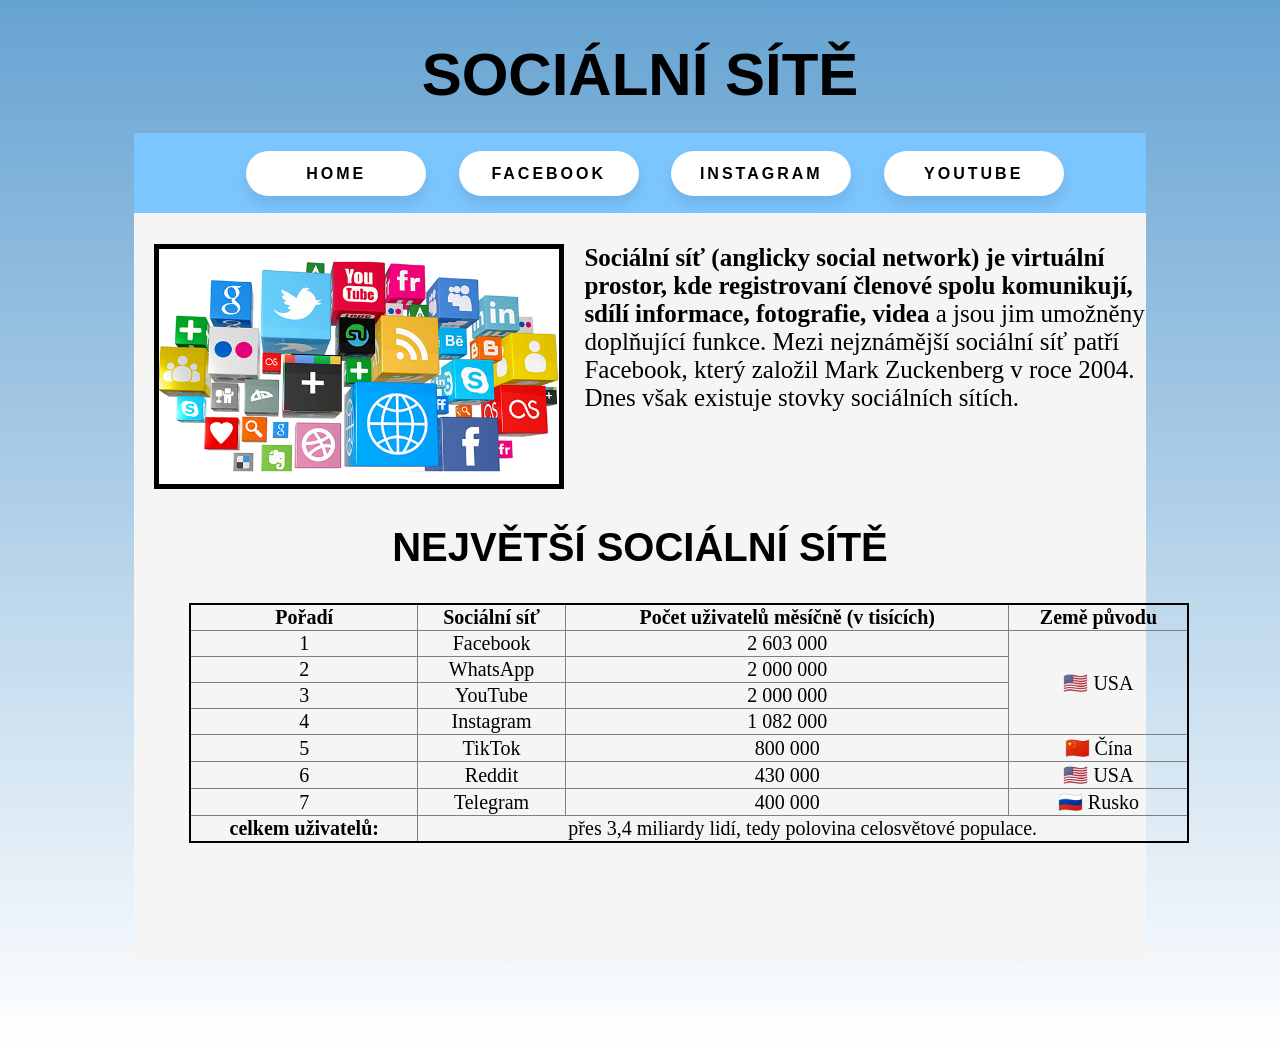
<file: Web/WEB/index.html>
<!DOCTYPE html>
<html lang = "cs">
    <head>
        <title>Sociální sítě</title>
        <meta charset = "UTF-8">
        <meta name="author" content="Mark Seliverstov">
        <link rel="stylesheet" type="text/css" href="style.css">
    </head>

    <body>
        <div class = "wrapper"> 

            <div class = "header">
                <div class = "inner-heading">
                    <h1>SOCIÁLNÍ SÍTĚ</h1>
                </div>
            </div>
            
            <div class = "row">
                <div class = "sidebar1"></div>
                <div class = "content">
                    <div class = "inner-content">
                        <div class = "content-header"> 
                            <h2 class = "content-h ">
                                <a href=index.html> home </a>
                                <a href=druhy.html> Facebook</a>
                                <a href=treti.html> Instagram </a>
                                <a href=ctvrta.html> YouTube </a>
                            </h2>
                        </div>

                        <div class = "content-content"> 
                            <article>
                                <p>
                                    <img class = "image-l" border = "5" src="Image/page1.png" alt="sit">
                                    <strong>Sociální síť (anglicky social network) je virtuální prostor, kde registrovaní členové spolu komunikují, sdílí informace, fotografie, videa </strong>a jsou jim umožněny doplňující funkce. Mezi nejznámější sociální síť patří Facebook, který založil Mark Zuckenberg v roce 2004. Dnes však existuje stovky sociálních sítích.
                                </p>
                                <h2 class = "zag">NEJVĚTŠÍ SOCIÁLNÍ SÍTĚ</h2>
    
                                <table>
                                    <thead>
                                        <tr><th>Pořadí</th><th>Sociální síť</th><th>Počet uživatelů měsíčně (v tisících)</th><th>Země původu</th></tr>
                                    </thead>
                                    <tfoot>
                                        <tr><td><strong>celkem uživatelů:</strong></td><td colspan = "3">přes 3,4 miliardy lidí, tedy polovina celosvětové populace.</td></tr>
                                    </tfoot>
                                    <tbody>
                                        <tr><td>1</td><td>Facebook</td><td>2 603 000</td><td rowspan="4">🇺🇲 USA</td></tr>
                                        <tr><td>2</td><td>WhatsApp</td><td>2 000 000</td>
                                        <tr><td>3</td><td>YouTube</td><td>2 000 000</td>
                                        <tr><td>4</td><td>Instagram</td><td>1 082 000</td>
                                        <tr><td>5</td><td>TikTok</td><td>800 000</td><td> 🇨🇳 Čína</td></tr>
                                        <tr><td>6</td><td>Reddit</td><td>430 000</td><td>🇺🇲 USA</td></tr>
                                        <tr><td>7</td><td>Telegram</td><td>400 000</td><td>🇷🇺 Rusko</td></tr>
                                    </tbody>
                                </table>
                            </article>
                        </div>
                    </div> 
                </div>
                <div class = "sidebar2"></div>
            </div>

        </div>
    </body>
</html>
</file>
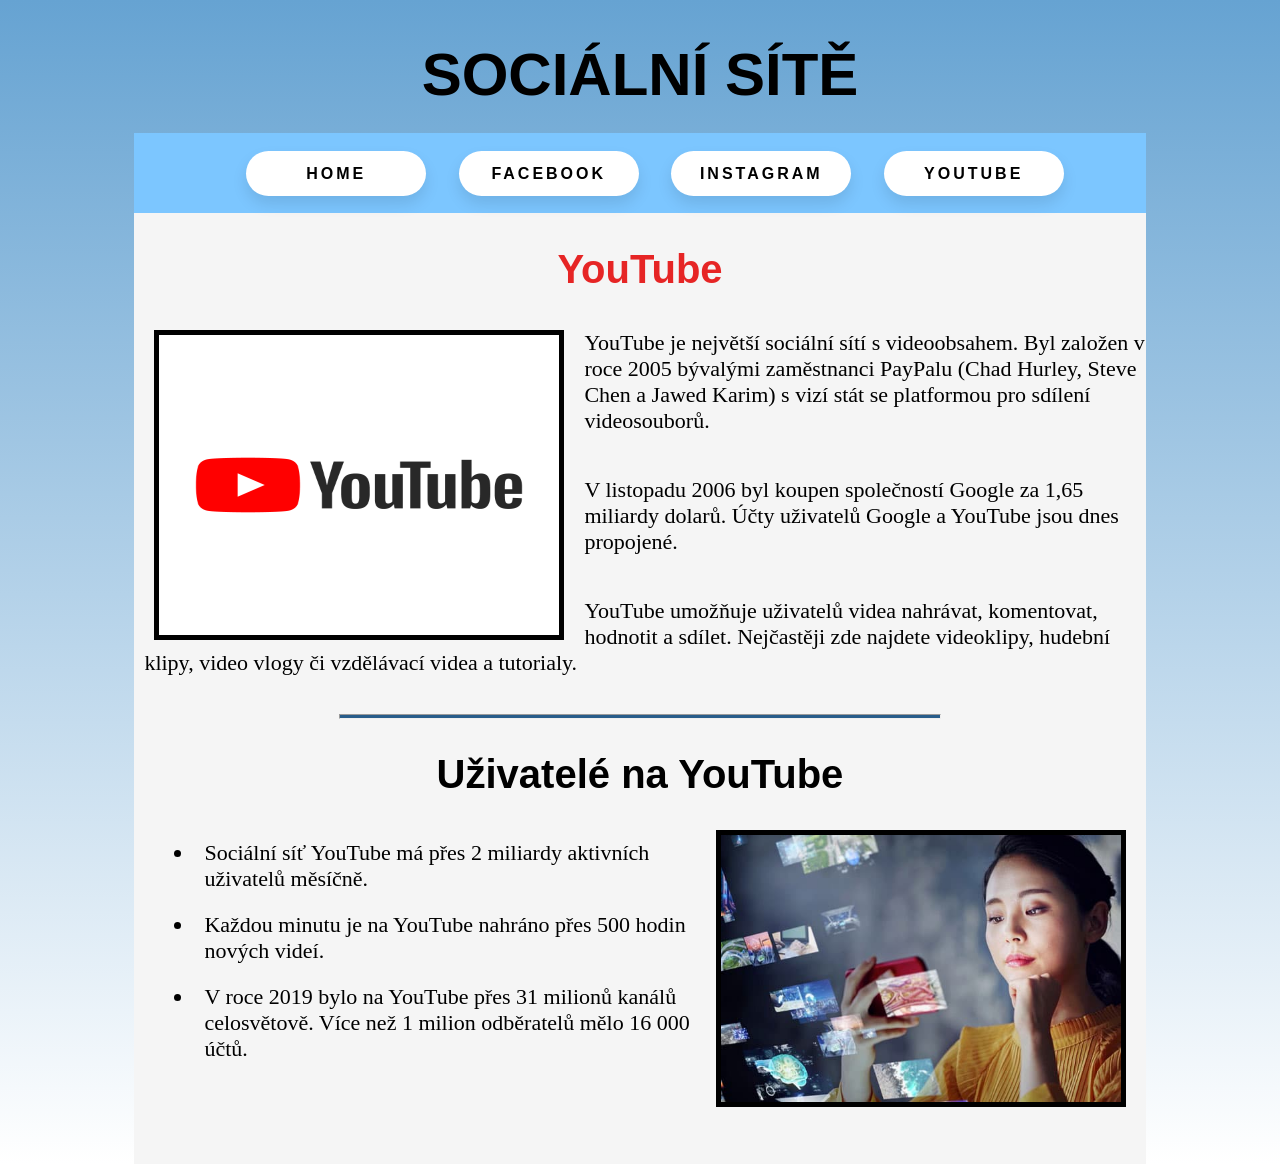
<file: Web/WEB/ctvrta.html>
<!DOCTYPE html>
<html lang = "cs">
    <head>
        <title>YouTube</title>
        <meta charset = "UTF-8">
        <meta name="author" content="Mark Seliverstov">
        <link rel="stylesheet" type="text/css" href="style.css">
    </head>

    <body>
        <div class = "wrapper"> 

            <div class = "header">
                <div class = "inner-heading">
                    <h1>SOCIÁLNÍ SÍTĚ</h1>
                </div>
            </div>
            
            <div class = "row">
                <div class = "sidebar1"></div>
                <div class = "content">
                    <div class = "inner-content">
                        <div class = "content-header"> 
                            <h2 class = "content-h ">
                                <a href=index.html> home </a>
                                <a href=druhy.html> Facebook</a>
                                <a href=treti.html> Instagram </a>
                                <a href=ctvrta.html> YouTube </a>
                            </h2>
                        </div>

                        <div class = "content-content1"> 
                            <article>
                                <section>
                                    <h2 id = "Y" class = "zag1">YouTube</h2>
                                    <p class = "text">
                                        <img class = "image-l" border = "5" src="Image/yt1.png" alt="yt1" height = "300">
                                        YouTube je největší sociální sítí s videoobsahem. Byl založen v roce 2005 bývalými zaměstnanci PayPalu (Chad Hurley, Steve Chen a Jawed Karim) s vizí stát se platformou pro sdílení videosouborů.</p>
                                    <p class = "text">V listopadu 2006 byl koupen společností Google za 1,65 miliardy dolarů. Účty uživatelů Google a YouTube jsou dnes propojené.</p>
                                    <p class = "text">YouTube umožňuje uživatelů videa nahrávat, komentovat, hodnotit a sdílet. Nejčastěji zde najdete videoklipy, hudební klipy, video vlogy či vzdělávací videa a tutorialy.</p>
                                </section>
                                <hr>
                                <section>
                                    <h2 class = "zag1">Uživatelé na YouTube</h2>
                                    <p class = "right">
                                        <img class = "image-l" border = "5" src="Image/yt2.jpg" alt="yt2"></p>
                                    <ul>
                                        <li>Sociální síť YouTube má přes 2 miliardy aktivních uživatelů měsíčně.</li>
                                        <li>Každou minutu je na YouTube nahráno přes 500 hodin nových videí.</li>
                                        <li>V roce 2019 bylo na YouTube přes 31 milionů kanálů celosvětově. Více než 1 milion odběratelů mělo 16 000 účtů.</li>
                                    </ul>
                                </section>
                            </article>
                        </div>
                    </div> 
                </div>
                <div class = "sidebar2"></div>
            </div>
        </div>
    </body>
</html>
</file>
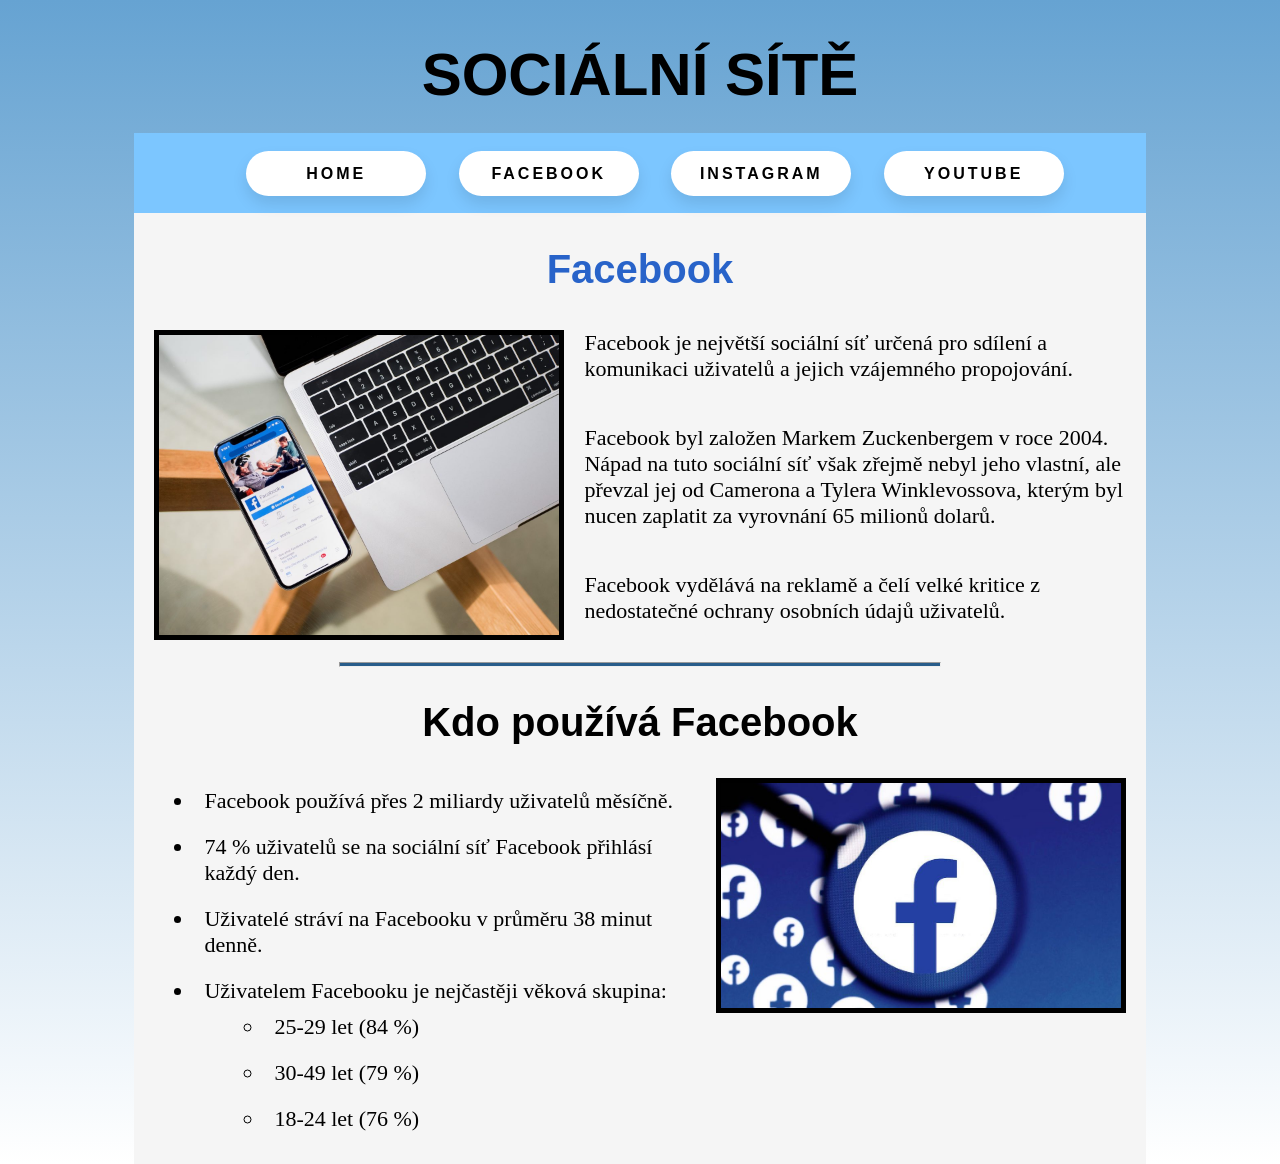
<file: Web/WEB/druhy.html>
<!DOCTYPE html>
<html lang = "cs">
    <head>
        <title>Facebook</title>
        <meta charset = "UTF-8">
        <meta name="author" content="Mark Seliverstov">
        <link rel="stylesheet" type="text/css" href="style.css">
    </head>

    <body>
        <div class = "wrapper"> 

            <div class = "header">
                <div class = "inner-heading">
                    <h1>SOCIÁLNÍ SÍTĚ</h1>
                </div>
            </div>
            
            <div class = "row">
                <div class = "sidebar1"></div>
                <div class = "content">
                    <div class = "inner-content">
                        <div class = "content-header"> 
                            <h2 class = "content-h ">
                                <a href=index.html> home </a>
                                <a href=druhy.html> Facebook</a>
                                <a href=treti.html> Instagram </a>
                                <a href=ctvrta.html> YouTube </a>
                            </h2>
                        </div>

                        <div class = "content-content1"> 
                            <article>
                                <section>
                                    <h2 id="F" class = "zag1">Facebook</h2>
                                    <p class = "text">
                                        <img class = "image-l" border = "5" src="Image/face1.jpg" alt="facebook1">
                                        Facebook je největší sociální síť určená pro sdílení a komunikaci uživatelů a jejich vzájemného propojování.</p>
                                    <p class = "text">Facebook byl založen Markem Zuckenbergem v roce 2004. Nápad na tuto sociální síť však zřejmě nebyl jeho vlastní, ale převzal jej od Camerona a Tylera Winklevossova, kterým byl nucen zaplatit za vyrovnání 65 milionů dolarů.</p>
                                    <p class = "text">Facebook vydělává na reklamě a čelí velké kritice z nedostatečné ochrany osobních údajů uživatelů.</p>
                                    
                                </section>
                                <hr>
                                <section>
                                    <h2 class = "zag1">Kdo používá Facebook</h2>
                                    <p class = "right">
                                        <img class = "image-l" border = "5" src="Image/face2.jpg" alt="facebook2"></p>
                                    <ul>
                                        <li>Facebook používá přes 2 miliardy uživatelů měsíčně.</li>
                                        <li>74 % uživatelů se na sociální síť Facebook přihlásí každý den.</li>
                                        <li>Uživatelé stráví na Facebooku v průměru 38 minut denně.</li>
                                        <li>Uživatelem Facebooku je nejčastěji věková skupina:
                                            <ul>
                                                <li>25-29 let (84 %)</li>
                                                <li>30-49 let (79 %)</li>
                                                <li>18-24 let (76 %)</li>
                                            </ul>
                                        </ul>
                                </section>
                            </article>
                        </div>
                    </div> 
                </div>
                <div class = "sidebar2"></div>
            </div>
        </div>
    </body>
</html>
</file>
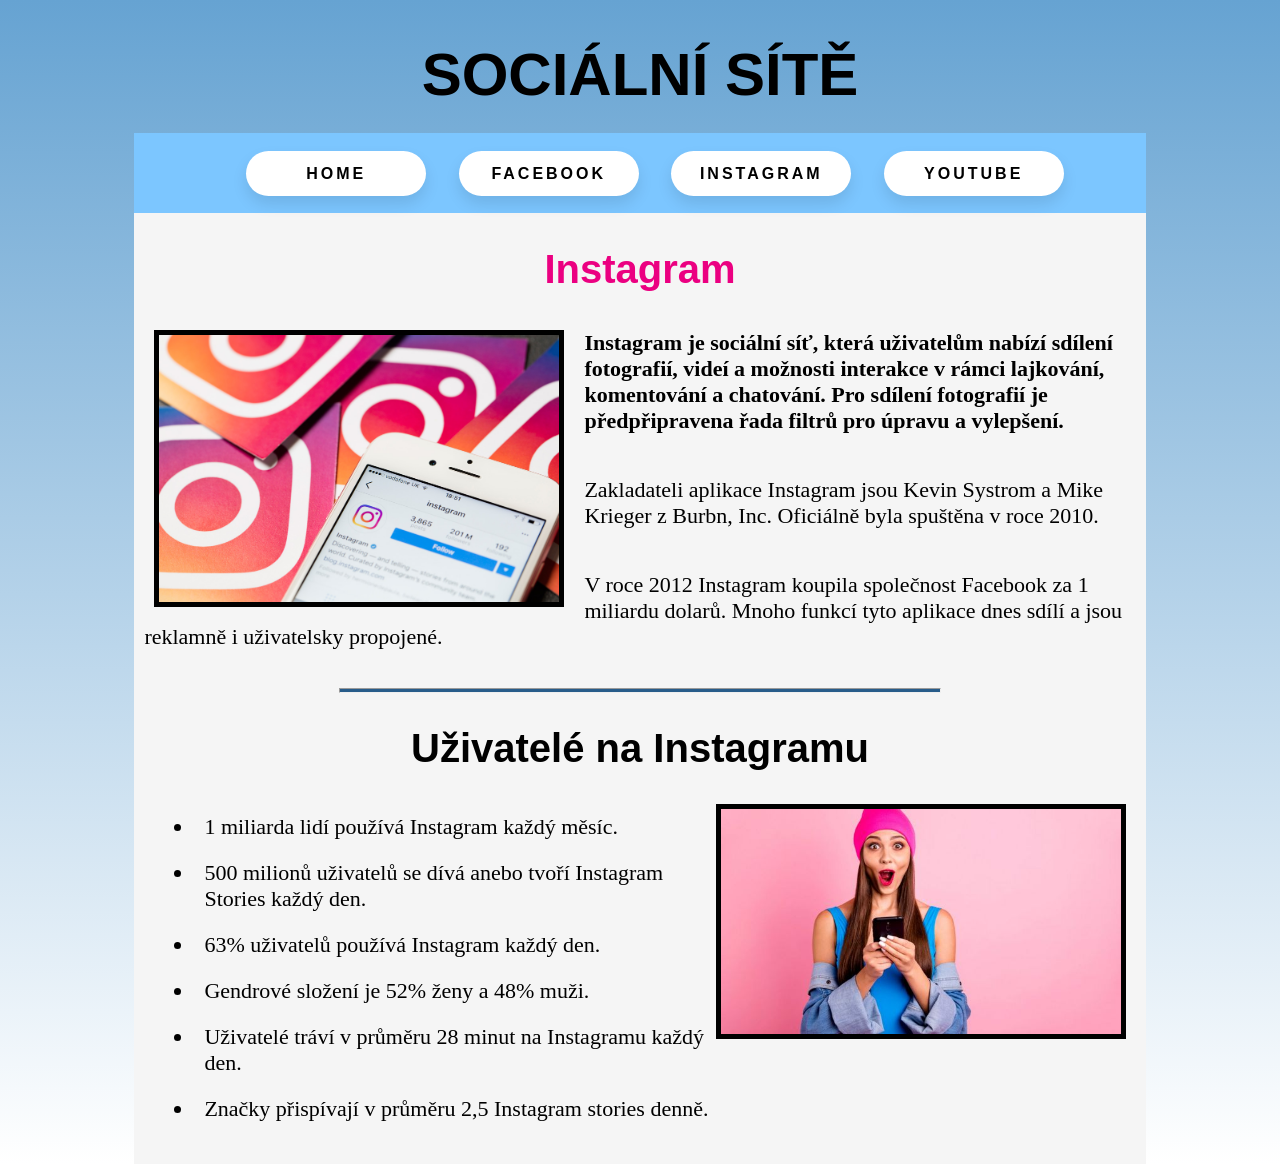
<file: Web/WEB/treti.html>
<!DOCTYPE html>
<html lang = "cs">
    <head>
        <title>Instagram</title>
        <meta charset = "UTF-8">
        <meta name="author" content="Mark Seliverstov">
        <link rel="stylesheet" type="text/css" href="style.css">
    </head>

    <body>
        <div class = "wrapper"> 

            <div class = "header">
                <div class = "inner-heading">
                    <h1>SOCIÁLNÍ SÍTĚ</h1>
                </div>
            </div>
            
            <div class = "row">
                <div class = "sidebar1"></div>
                <div class = "content">
                    <div class = "inner-content">
                        <div class = "content-header"> 
                            <h2 class = "content-h ">
                                <a href=index.html> home </a>
                                <a href=druhy.html> Facebook</a>
                                <a href=treti.html> Instagram </a>
                                <a href=ctvrta.html> YouTube </a>
                            </h2>
                        </div>

                        <div class = "content-content1"> 
                            <article>
                                <section>
                                    <h2 id = "I" class = "zag1">Instagram</h2>
                                    <p class = "text">
                                        <img class = "image-l" border = "5" src="Image/inst1.jpg" alt="inst1">
                                        <strong>Instagram je sociální síť, která uživatelům nabízí sdílení fotografií, videí a možnosti interakce v rámci lajkování, komentování a chatování. Pro sdílení fotografií je předpřipravena řada filtrů pro úpravu a vylepšení.</strong></p>
                                    <p class = "text">Zakladateli aplikace Instagram jsou Kevin Systrom a Mike Krieger z Burbn, Inc. Oficiálně byla spuštěna v roce 2010.</p>
                                    <p class = "text">V roce 2012 Instagram koupila společnost Facebook za 1 miliardu dolarů. Mnoho funkcí tyto aplikace dnes sdílí a jsou reklamně i uživatelsky propojené.</p>
                                </section>
                                <hr>
                                <section>
                                    <h2 class = "zag1">Uživatelé na Instagramu</h2>
                                    <p class = "right">
                                        <img class = "image-l" border = "5" src="Image/inst2.jpg" alt="inst2"></p>
                                    <ul>
                                        <li>1 miliarda lidí používá Instagram každý měsíc.</li>
                                        <li>500 milionů uživatelů se dívá anebo tvoří Instagram Stories každý den.</li>
                                        <li>63% uživatelů používá Instagram každý den.</li>
                                        <li>Gendrové složení je 52% ženy a 48% muži.</li>
                                        <li>Uživatelé tráví v průměru 28 minut na Instagramu každý den.</li>
                                        <li>Značky přispívají v průměru 2,5 Instagram stories denně.</li>
                                        </ul>
                                </section>
                            </article>                            
                        </div>
                    </div> 
                </div>
                <div class = "sidebar2"></div>
            </div>
        </div>
    </body>
</html>
</file>
<file: Web/WEB/style.css>
body {
    background-image: linear-gradient(#66A3D2, white);
    background-size: 100%;
    min-height: 1000px
}

.header {
    margin-bottom: 1px;
    margin-top: 10px;
    height: 50px;
}
.inner-heading {
    font-size: 30px;
    text-align: center;
    font-family: 'Montserrat', sans-serif;
    color: rgb(0, 0, 0)
}

.sidebar1{
    width: 10%;
    float: left;
    min-height: 500px;
}

.sidebar2{
    width: 10%;
    float:right;
    min-height: 500px;
}

.content {
    width: 80%;
    min-height: 100px;
    float: left;
    border:rgb(0, 0, 0)
}
.content-header{
    height: 80px;
    background:rgb(124, 198, 255);
}

.content-h{
    font-size: 50px;
    margin-left: 30px;
    color: black;
    text-align: center
}

.content-content{
    padding-top: 1px;
    background: whitesmoke;
    min-height: 750px;
}

.content-content1{
    padding-top: 1px;
    background: whitesmoke;
    min-height: 950px;
}


p{
    color: black;
    font-size: 25px;
    margin-left: 10px;
    margin-top: 30px;
    
}

p>img{
    width: 400px;
    float: left;
    margin-left: 10px;
    margin-right: 20px;

}

.zag {
    font-size: 40px;
    padding-top: 80px;
    text-align: center;
    font-family: 'Montserrat', sans-serif;
}

hr{

    background-color: rgb(40, 92, 138);
    color: rgb(60, 58, 58); 
    height: 3px; 
    width: 600px;
    align-items: center;
}
.zag1 {
    font-size: 40px;
    padding-top: 0px;
    text-align: center;
    font-family: 'Montserrat', sans-serif;
}

a {
    text-decoration: none;
    outline: none;
    display: inline-block;
    width: 180px;
    height: 45px;
    line-height: 45px;
    border-radius: 45px;
    margin: 10px 10px;
    font-family: 'Montserrat', sans-serif;
    font-size: 16px;
    text-transform: uppercase;
    text-align: center;
    letter-spacing: 3px;
    font-weight: 600;
    color: #000000;
    background: rgb(255, 255, 255);
    box-shadow: 0 8px 15px rgba(0,0,0,.1);
    transition: .3s;

  }
a:hover {
    box-shadow: 0 15px 20px rgba(0, 0, 0, 0.404);
    transform: translateY(-7px);
  }

table {
    border: 2px solid rgb(0, 0, 0);
    border-collapse: collapse;
    font-size: 20px;
    width: 1000px;
    text-align: center;
    margin-left: 55px;
}
th {
    border: 1px solid grey;
}
td {
    border: 1px solid grey;
}

.text{
    font-size: 22px;
    padding-top: 5px;
    padding-bottom: 8px;
    margin-bottom: 30px
}

.right{
    color: black;
    font-size: 25px;
    margin-left: 10px
}

.right img{
    width: 400px;
    float: right;
    margin-left: 10px;
    margin-right: 20px
}

li {
    font-size: 22px;
    padding-top: 10px;
    padding-left: 10px;
    margin-left: 20px;
    margin-bottom: 10px;
}

#F {
    color: rgb(40, 99, 201);
}

#I {
    color: rgb(235, 0, 129);
}

#Y {
    color: rgb(230, 37, 37);
}
</file>
